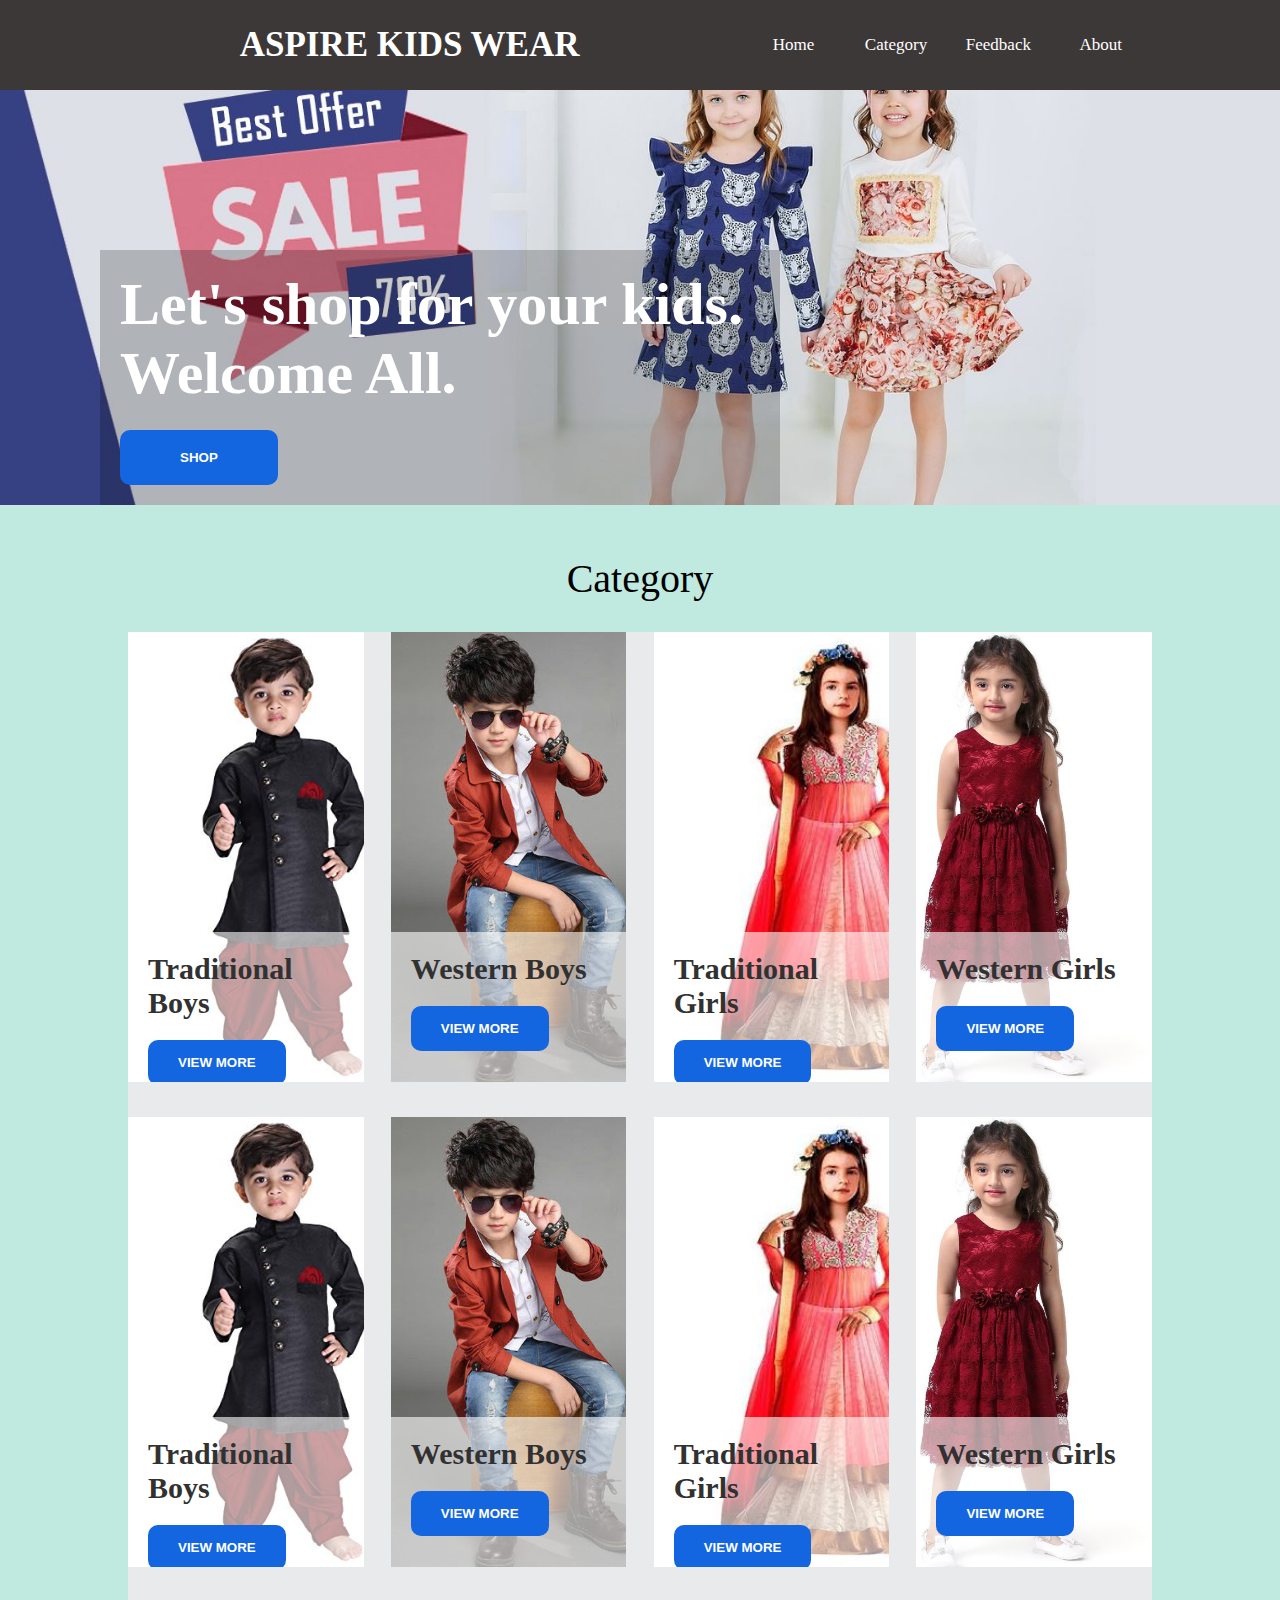
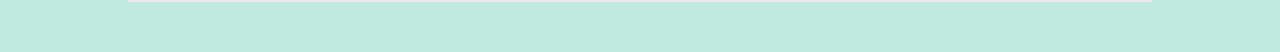
<file: Day 3/index.html>
<!DOCTYPE html>
<html lang="en">

<head>
    <title>Responsive Navigation</title>
    <link rel="stylesheet" href="index.css">
</head>

<body>

    <header class="header">
        <div class="container">
            <div class="logo">
             ASPIRE KIDS WEAR
            </div>
            <nav class="navigation">
                <ul class="nav-bar">
                    <li class="nav-link">Home</li>
                    <li class="nav-link">Category</li>
                    <li class="nav-link">Feedback</li>
                    <li class="nav-link">About</li>
                </ul>
            </nav>
        </div>
    </header>

    <section class="banner" >
        <div class="banner-desc">
           Let's shop for your kids.<br>
            Welcome All.

            <p>
                <button class="btn">Shop</button>
            </p>
        </div>
    </section>

    <!-- places section  -->

    <section class="places">
        <div class="places-container">
            <h1 class="title">Category</h1>
            <div class="places-parent">

                <div class="place place1">
                    <div class="place-desc">
                        <div class="padd">
                            <h1 class="place-title">Traditional  Boys</h1>
                            <button class="places-btn">
                                View More
                            </button>

                           
                        </div>
                    </div>
                </div>

                <div class="place place2">
                    <div class="place-desc">
                        <div class="padd">
                            <h1 class="place-title">Western  Boys</h1>
                            <button class="places-btn">
                                View More
                            </button>
                          
                        </div>
                    </div>
                </div>

                <div class="place place3">
                    <div class="place-desc">
                        <div class="padd">
                            <h1 class="place-title">Traditional  Girls</h1>
                            <button class="places-btn">
                                View More
                            </button>
                            
                        </div>
                    </div>
                </div>

                <div class="place place4">
                    <div class="place-desc">
                        <div class="padd">
                            <h1 class="place-title">Western   Girls</h1>
                            <button class="places-btn">
                                View More
                            </button>

                          
                        </div>
                    </div>
                </div>

                <div class="place place1">
                    <div class="place-desc">
                        <div class="padd">
                            <h1 class="place-title">Traditional Boys</h1>
                            <button class="places-btn">
                                View More
                            </button>

                            
                        </div>
                    </div>
                </div>

                <div class="place place2">
                    <div class="place-desc">
                        <div class="padd">
                            <h1 class="place-title">Western Boys</h1>
                            <button class="places-btn">
                                View More
                            </button>

                            
                        </div>
                    </div>
                </div>

                <div class="place place3">
                    <div class="place-desc">
                        <div class="padd">
                            <h1 class="place-title"> Traditional Girls</h1>
                            <button class="places-btn">
                                View More
                            </button>
                            
                        </div>
                    </div>
                </div>

                <div class="place place4">
                    <div class="place-desc">
                        <div class="padd">
                            <h1 class="place-title">Western Girls</h1>
                            <button class="places-btn">
                                View More
                            </button>
                            
                        </div>
                    </div>
                </div>




            </div>
        </div>
    </section>

</body>

</html>
</file>
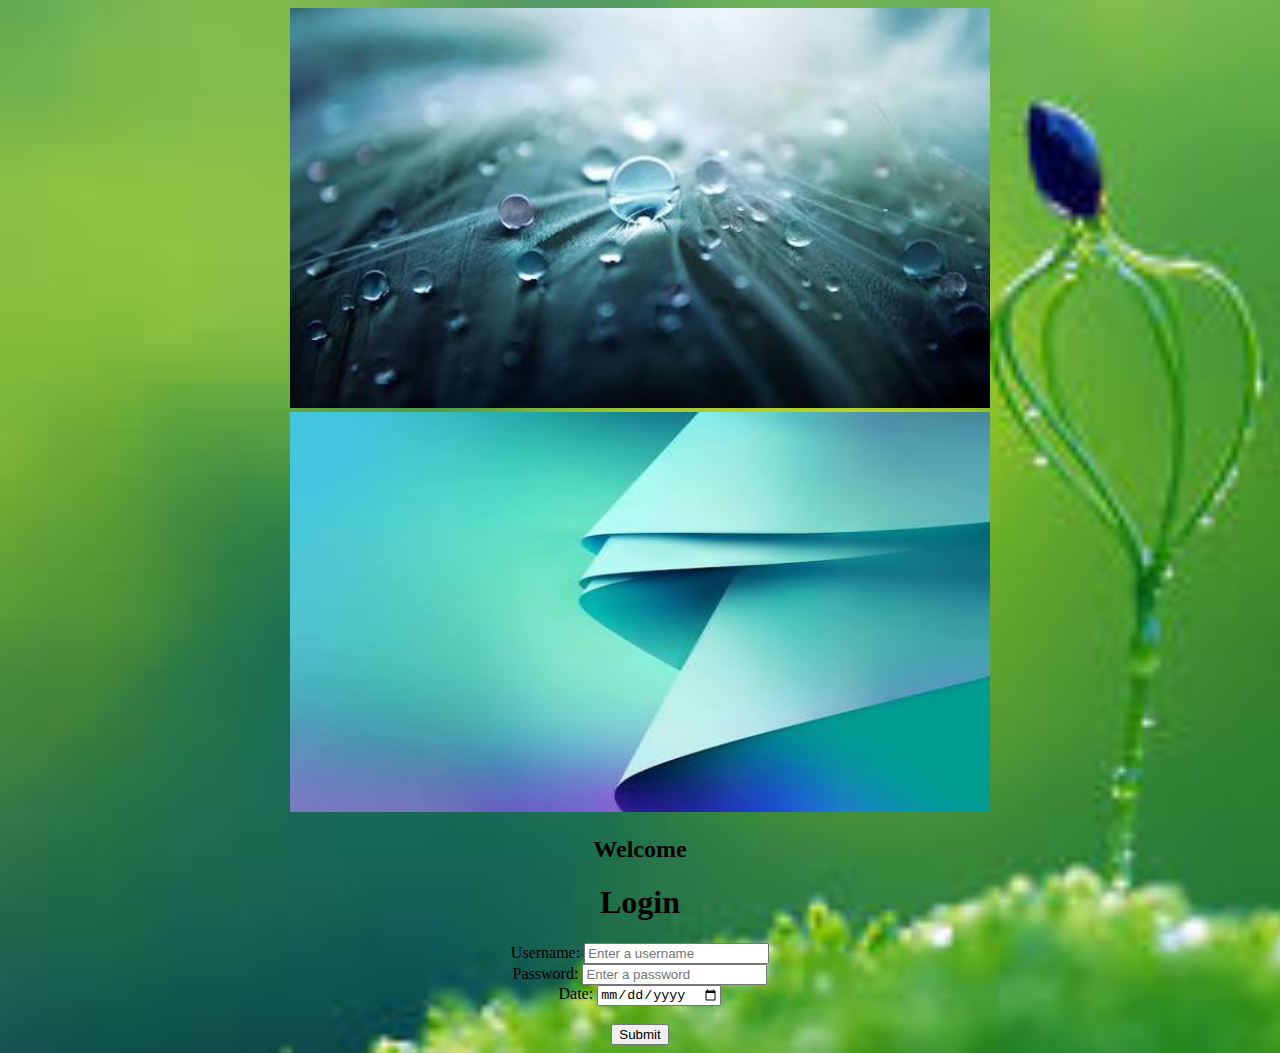
<file: Day1/index.html>
<!DOCTYPE html>
<html>
<head>
<title>BAICS of HTML</title>

</head>
<body class="body" background="122.jpg" style= "background-size:cover">
    <center>

    <img src="120.jpg"  width="700px" height="400px" alt="Demo" >
    <img src="123.jpg"  width="700px" height="400px" alt="Demo" >


    <h2>Welcome
    </h2>
    <h1>Login</h1>
    
<form >
    Username:
    <input type="text" placeholder="Enter a username">
    <br>
    Password:
    <input type="password" placeholder="Enter a password">
    <br>
    Date:
    <input type="date">
    
<br>
<br>

<input type="submit">
    </form>
</center>

</body>

</html>
</file>
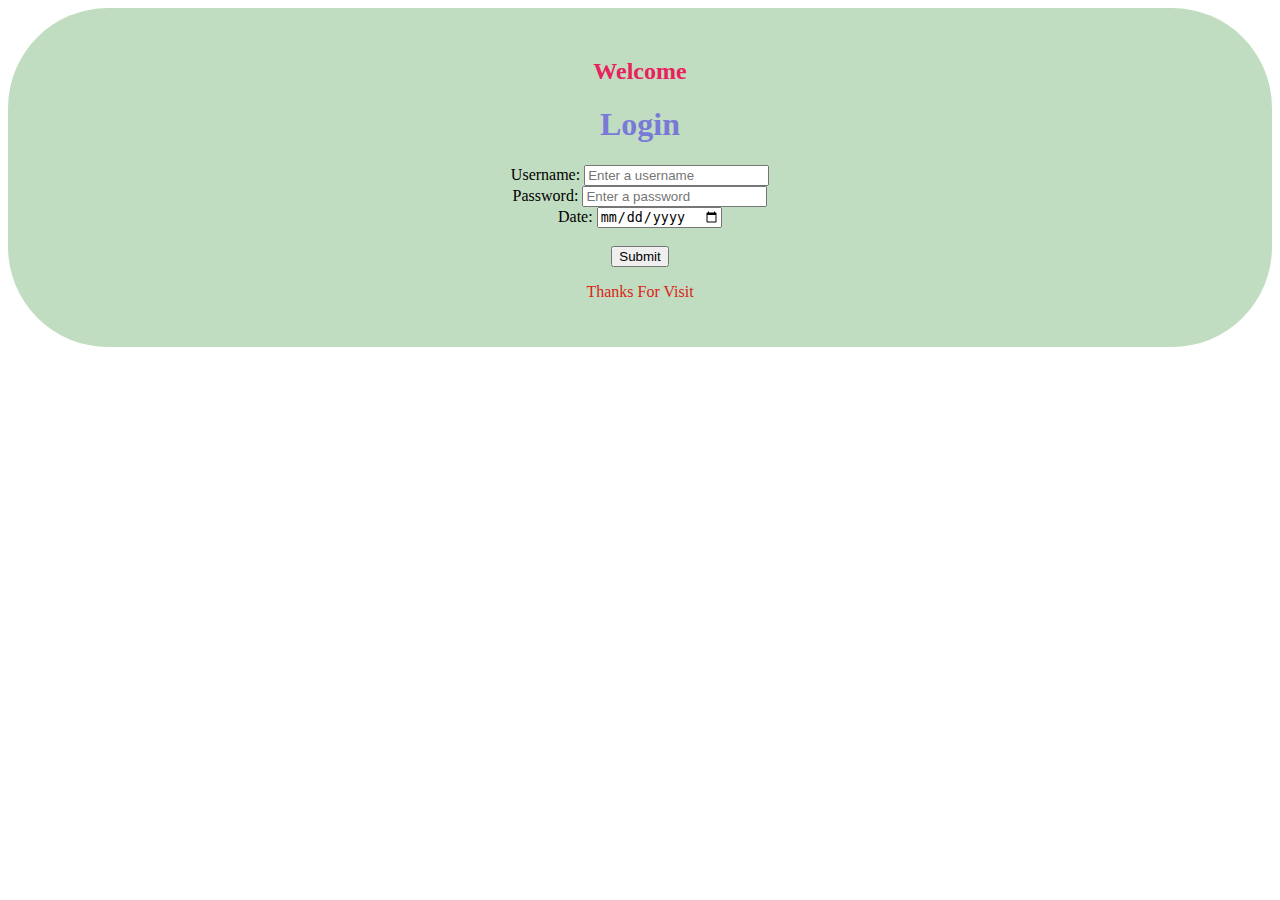
<file: Day2/index.html>
<!DOCTYPE html>
<html>
<head>
<title>BAICS of HTML</title>
 <style>
     .body{
        padding:30px;
        border-radius: 100px;
        background-color: rgb(193, 221, 193);
        
     }
     .h1{
         color: rgb(121, 121, 216);
     }
     .h2{
         color: rgb(233, 33, 93);
     }
     .p{
         color:rgb(219, 35, 22)
     }

 </style>
</head>
<body >
    <center>
    <div class="body">
    
        <h2 class="h2">Welcome
        </h2>
        <h1 class="h1">Login</h1>
    
<form >
    Username:
    <input type="text" placeholder="Enter a username">
    <br>
    Password:
    <input type="password" placeholder="Enter a password">
    <br>
    Date:
    <input type="date">
    
<br>
<br>

<input type="submit">
    </form>
    <p class="p">Thanks For Visit</p>
</center>
</div>
</body>

</html>
</file>
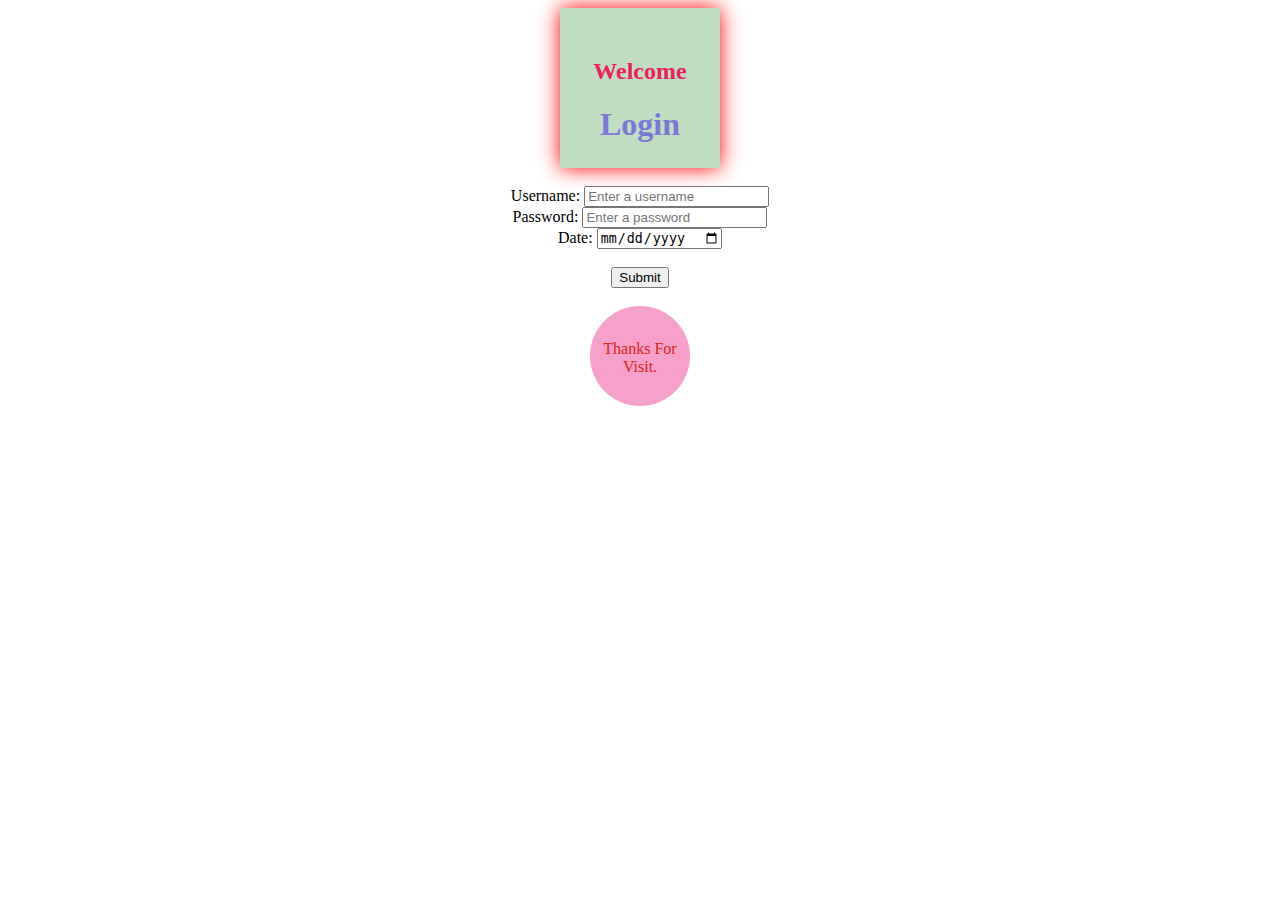
<file: Day3/index.html>
<!DOCTYPE html>
<html>
<head>
<title>BAICS of HTML</title>
 <style>
     .div1{
        padding:30px;
        height: 100px;
        width: 100px;
        box-shadow: 0 0 20px red;
        background-color: rgb(193, 221, 193);
        
     }
     .div2{
        height: 100px;
        width: 100px;
        border-radius: 50%;
        
        background-color: rgb(248, 160, 204);

     }
     .h1{
         color: rgb(121, 121, 216);
     }
     .h2{
         color: rgb(233, 33, 93);
     }
     .p{
         color:rgb(219, 35, 22)
     }

 </style>
</head>
<body >
    <center>
    <div class="div1">
    
        <h2 class="h2">Welcome
        </h2>
        <h1 class="h1">Login</h1>
    </div>
    <br>
<form >
    Username:
    <input type="text" placeholder="Enter a username">
    <br>
    Password:
    <input type="password" placeholder="Enter a password">
    <br>
    Date:
    <input type="date">
    
<br>
<br>

<input type="submit">
    </form>
    <br>
    <div class="div2">
        <br>
    <p class="p">Thanks For Visit.</p>
</div>
</center>

</body>

</html>
</file>
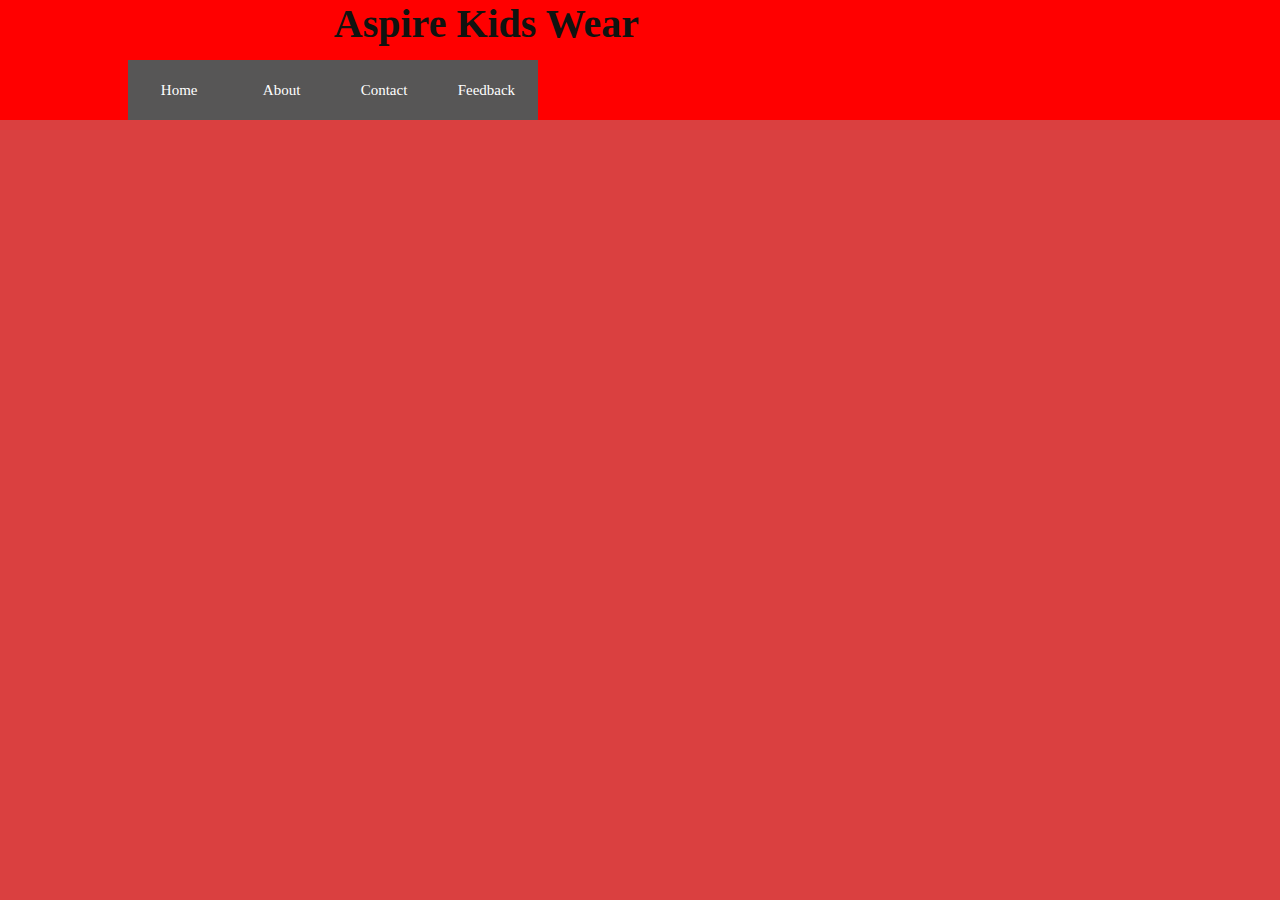
<file: Day 1/demo.html>
<!DOCTYPE html>
<html>
    <head>
        <title>Responsive Navbar</title>
        <link rel="stylesheet" href="demo.css">
    </head>
    <body class="body">

        <header class="header">
            <div class="container">

                <!-- logo area  -->
                <div class="logo">
                    Aspire Kids Wear
                </div>

                <!-- nav area  -->
<br>
<br>
<br>

                <nav class="nav">
                    <ul class="nav-parent">
                        <li class="nav-link">Home</li>
                        <li class="nav-link">About</li>
                        <li class="nav-link">Contact</li>
                        <li class="nav-link">Feedback</li>
                    </ul>
                </nav>


            </div>
        </header>

        <div class="parent">
            <div class="child">

            </div>
        </div>

    </body>
</html>
</file>
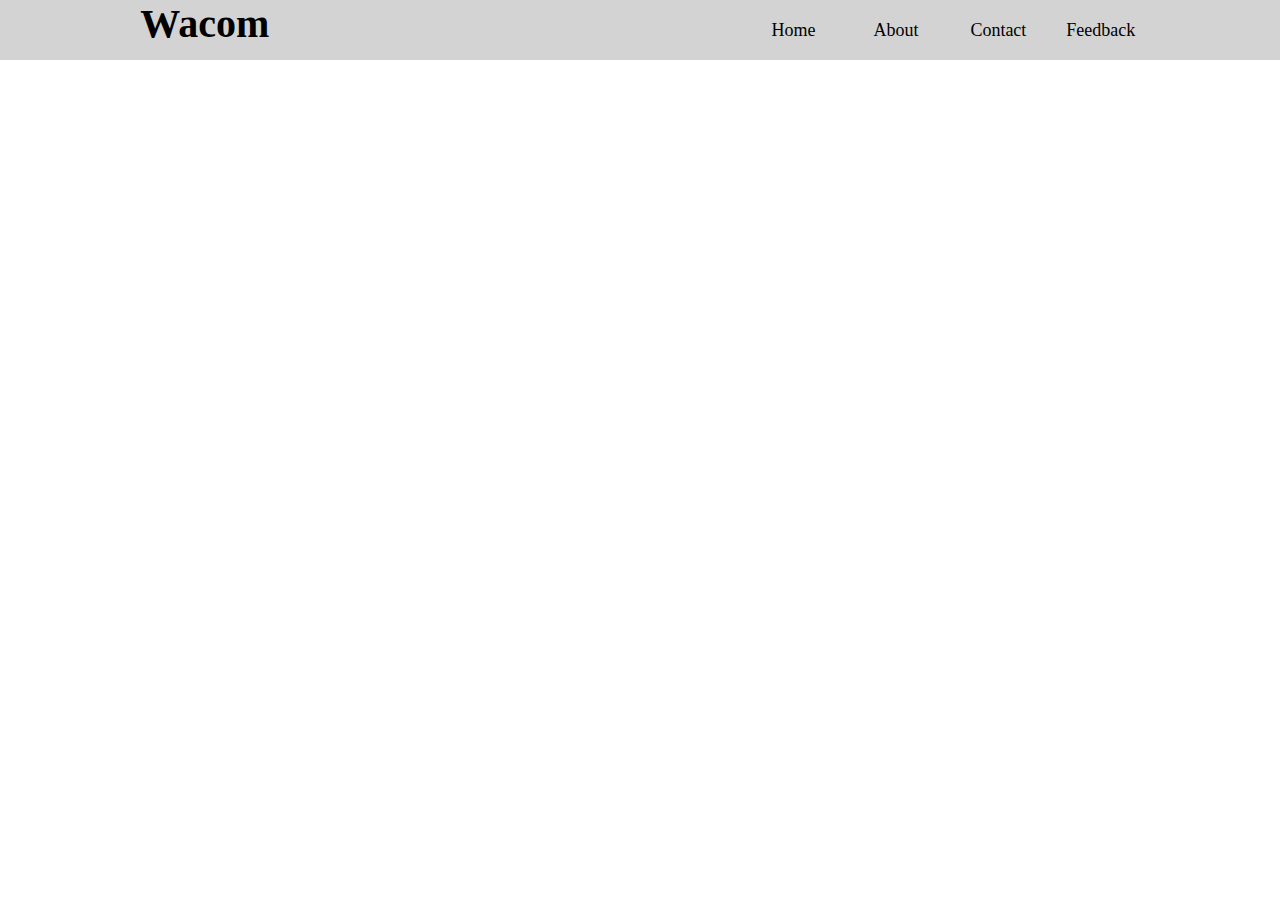
<file: Day 2/nav.html>
<!DOCTYPE html>
<html>
    <head>
        <title>Responsive Navbar</title>
        <link rel="stylesheet" href="nav.css">
    </head>
    <body>

        <header class="header">
            <div class="container">

                <!-- logo area  -->
                <div class="logo">
                    Wacom
                </div>

                <!-- nav area  -->

                <nav class="nav">
                    <ul class="nav-parent">
                        <li class="nav-link">Home</li>
                        <li class="nav-link">About</li>
                        <li class="nav-link">Contact</li>
                        <li class="nav-link">Feedback</li>
                    </ul>
                </nav>


            </div>
        </header>

        <div class="parent">
            <div class="child">

            </div>
        </div>

    </body>
</html>
</file>
<file: Day 3/index.css>
*{
    margin: 0px;
    padding: 0px;
}

.header{
    width: 100%;
    background-color: #3d3838; 
    display: flex;
    justify-content: center;
    position: fixed;
  
}

.container{
   
    width: 80%;
    display: flex;
    justify-content: space-between;
}

.logo{
    width: 55%;
    height: 20%;
    font-size: 35px;
    text-align: center;
    font-weight: bold;
    font-family: segoe UI;
    line-height: 90px;
    color: white;
}

.navigation{
    height: 90px;
    width: 40%; 
}

.nav-bar{
    display: flex;
}

.nav-link{
    list-style-type: none;
    color: white;
    height: 90px;
    width: 25%; 
    text-align: center;
    line-height: 90px;
    font-family: segoe UI;
    font-size: 17px;
}

/* banner css  */

.banner{
    width: 100%;
    height: 100hv;
    background-color: gray;
    background-image: url('banner5.jpg');
    background-size: cover;
    background-position-y:0px ;
    background-repeat: no-repeat;
}

.banner-desc{
   
    width: 50%;
    background-color: rgba(0, 0, 0, 0.2);
    font-size: 60px;
    font-family: 'Segoe UI';
    display: inline-block;
    margin-top: 250px;
    margin-left: 100px;
    /* text-align: center; */
    font-weight: bold;
    padding: 20px;
    color: white;
}

.btn{
    padding: 20px 60px;
    font-weight: bold;
    text-transform: uppercase;
    border: none;
    background-color: #1365e0;
    color: white;
    cursor: pointer;
    transition: .3s;
    border-radius: 10px;

}

.btn:hover{
    background-color: #3e7cd8;
    
}

/* css for places  */

.places{
    padding-top: 50px;
    padding-bottom: 50px;
    width: 100%;
     background-color: rgb(192, 233, 224); 
    display: flex;
    justify-content: center;
}

.places-container{
   
    width: 80%;
    /* background-color: red; */
    display: flex;
    flex-direction: column;
    align-items: center;
}

.title{
    font-size: 40px;
    font-family: 'Segoe UI';
    font-weight: normal;
}

.places-parent{
   
    width: 100%;
   background-color: rgb(232, 234, 236); 
    margin-top: 30px;
    display: flex;
    justify-content: space-between;
    flex-wrap: wrap;
}

.place{
    width: 23%;
    height: 450px;
    /* background-color: yellow; */
    background-size: cover;
    display: flex;
    margin-bottom: 35px;
    overflow: hidden;
}

.place1{
    background-image: url('w6.jpg');
}

.place2{
    background-image: url('03.jpg');
}

.place3{
    background-image: url('w4.jpg');
}

.place4{
    background-image: url('4.jpg');
}

.padd{
    padding: 20px;
}

.place-desc{
    height: 450px;
    width: 100%;
    background-color: rgba(255,255,255,.6);
    color: #313131;
    transition: .3s;
    cursor: pointer;
    margin-top: 300px;
    
}

.place-desc:hover{
    margin-top: 0px;
}

.place-title{
    font-size: 30px;
    font-family: 'Segoe UI';
}

.places-btn{
    padding: 15px 30px;
    font-weight: bold;
    text-transform: uppercase;
    border: none;
    background-color: #1365e0;
    color: white;
    border-radius: 10px;
    margin-top: 20px;

}

.places-text{
    font-family: 'Segoe UI';
    color: black;
    margin-top: 20px;

}

.places-btn:hover{
    background-color: #3e7cd8;
    
}




/* css for mobile  */

@media  (max-width:480px) {

    .header{
        background-color: #2f2f2f;
        position: static;
    }

    .container{
        flex-direction: column;
        width: 95%;
    }

    .logo{
        width: 100%;
        text-align: left;
        height: 70px;
        line-height: 70px;
    }

    .navigation{
        width: 100%;
        height: auto;
        
    }

    

    .nav-link{
        width: 100%;
        text-align: left;
        height: 70px;
        line-height: 70px;
    }

    .banner{
        height: 50vh;
        background-position-y: 0px;
    }

    .banner-desc{
        width: 95%;
        margin-left: 0px;
        margin-top: 0px;
        font-size: 50px;
        padding: 0px;
        padding:0 10px;
        height: 100%;
    }

    .place{
        width: 100%;
    }

    .place-desc{
        margin-top: 320px;
    }

    .place-title{
        font-size: 25px;
    }

   
}
</file>
<file: Day 1/demo.css>
*{
    margin: 0px;
    padding: 0px;
}

.header{
    width: 100%;
    background-color: red;
    display: flex;
    justify-content: center;
}

.container{
    width: 80%;
    /* background-color: red; */
    display: flex;
    justify-content: space-between;
    flex-wrap: wrap;
}

.logo{
    width: 70%;
    height: 60px;
    color: #101310;
    /* background-color: yellow; */
    font-size: 40px;
    font-weight: bold;
    text-align: center;
    font-family: segoe UI;
}
.body{
    background-color: rgb(218, 64, 64);
   
}

.nav {
    width: 40%;
    /* height: 60px; */
   /* background-color: rgb(87, 86, 86);*/
}

.nav-parent{
    display: flex;
    flex-wrap: wrap;
}

.nav-link{
    list-style-type: none;
    width: 25%;
    height: 60px;
    /* background-color: green; */
    text-align: center;
    line-height: 60px;
    color:white;
    font-family: segoe UI;
    font-size: 15px;
    /* border-top:1px solid gray; */

        
    background-color: rgb(87, 86, 86);   
   
    
}

@media (max-width:450px){

    .container{
        width: 100%;
    }

    .logo{
        width: 100%;
    }

    .nav{
        width: 100%;
    }

    .nav-link{
        width: 100%;
        box-shadow: 0 0 1px gray;
        line-height: 50px;
        height: 50px;
        text-align: left;
        text-indent: 20px;
    }


}
</file>
<file: Day 2/nav.css>
*{
    margin: 0px;
    padding: 0px;
}

.header{
    width: 100%;
    background-color: lightgray;
    display: flex;
    justify-content: center;
}

.container{
    width: 80%;
    /* background-color: red; */
    display: flex;
    justify-content: space-between;
    flex-wrap: wrap;
}

.logo{
    width: 15%;
    height: 60px;
    /* background-color: yellow; */
    font-size: 40px;
    font-weight: bold;
    text-align: center;
    font-family: segoe UI;
}

.nav {
    width: 40%;
    /* height: 60px; */
    /* background-color: yellow; */
}

.nav-parent{
    display: flex;
    flex-wrap: wrap;
}

.nav-link{
    list-style-type: none;
    width: 25%;
    height: 60px;
    /* background-color: green; */
    text-align: center;
    line-height: 60px;
    font-family: segoe UI;
    font-size: 18px;
    /* border-top:1px solid gray; */
   
    
}

@media (max-width:450px){

    .container{
        width: 100%;
    }

    .logo{
        width: 100%;
    }

    .nav{
        width: 100%;
    }

    .nav-link{
        width: 100%;
        box-shadow: 0 0 1px gray;
        line-height: 50px;
        height: 50px;
        text-align: left;
        text-indent: 18px;
    }


}
</file>
